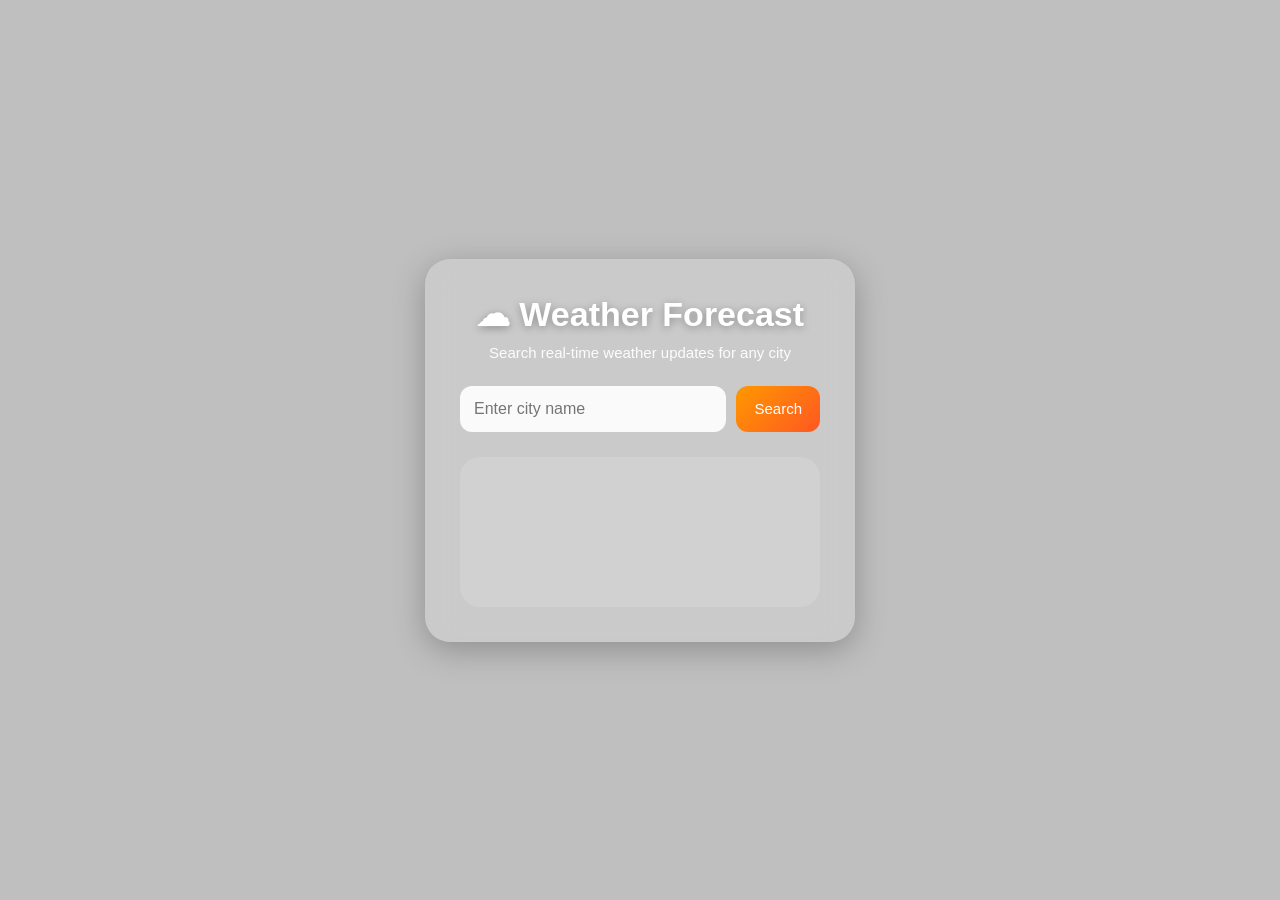
<file: frontend/index.html>
<!DOCTYPE html>
<html>
<head>
    <title>Weather App</title>
    <link rel="stylesheet" href="style.css">
</head>
<body>

<div class="background"></div>

<div class="container">

    <h1>&#9729; Weather Forecast</h1>

    <p class="subtitle">
        Search real-time weather updates for any city
    </p>

    <div class="search-box">

        <input type="text" id="city" placeholder="Enter city name">

        <button onclick="getWeather()">
            Search
        </button>

    </div>

    <div id="result"></div>

</div>

<script src="script.js"></script>

</body>
</html>
</file>
<file: frontend/style.css>
* {
    margin: 0;
    padding: 0;
    box-sizing: border-box;
}

body {

    font-family: Arial, sans-serif;

    height: 100vh;

    display: flex;

    justify-content: center;

    align-items: center;

    overflow: hidden;

    background:
        linear-gradient(
            rgba(0,0,0,0.25),
            rgba(0,0,0,0.25)
        ),

        url('https://images.unsplash.com/photo-1504608524841-42fe6f032b4b?q=80&w=1974&auto=format&fit=crop');

    background-size: cover;

    background-position: center;
}

/* Main Card */

.container {

    width: 430px;

    padding: 35px;

    border-radius: 25px;

    background: rgba(255,255,255,0.18);

    backdrop-filter: blur(14px);

    box-shadow:
        0 8px 32px rgba(0,0,0,0.25);

    text-align: center;

    color: white;
}

/* Heading */

h1 {

    font-size: 34px;

    margin-bottom: 10px;

    text-shadow: 0 2px 8px rgba(0,0,0,0.3);
}

.subtitle {

    font-size: 15px;

    margin-bottom: 25px;

    opacity: 0.95;
}

/* Search Section */

.search-box {

    display: flex;

    gap: 10px;

    margin-bottom: 25px;
}

input {

    flex: 1;

    padding: 14px;

    border: none;

    border-radius: 12px;

    font-size: 16px;

    outline: none;

    background: rgba(255,255,255,0.9);
}

button {

    padding: 14px 18px;

    border: none;

    border-radius: 12px;

    background: linear-gradient(
        135deg,
        #ff9800,
        #ff5722
    );

    color: white;

    font-size: 15px;

    cursor: pointer;

    transition: 0.3s;
}

button:hover {

    transform: scale(1.05);

    box-shadow: 0 0 15px rgba(255,152,0,0.6);
}

/* Result Card */

#result {

    margin-top: 20px;

    padding: 25px;

    border-radius: 20px;

    background: rgba(255,255,255,0.12);

    min-height: 150px;
}

/* Weather Icon */

.weather-icon {

    font-size: 90px;

    margin-bottom: 15px;
}

/* Temperature */

.temp {

    font-size: 38px;

    font-weight: bold;

    margin: 12px 0;
}

/* Details */

.details {

    margin-top: 12px;

    line-height: 2;

    font-size: 16px;
}
</file>
